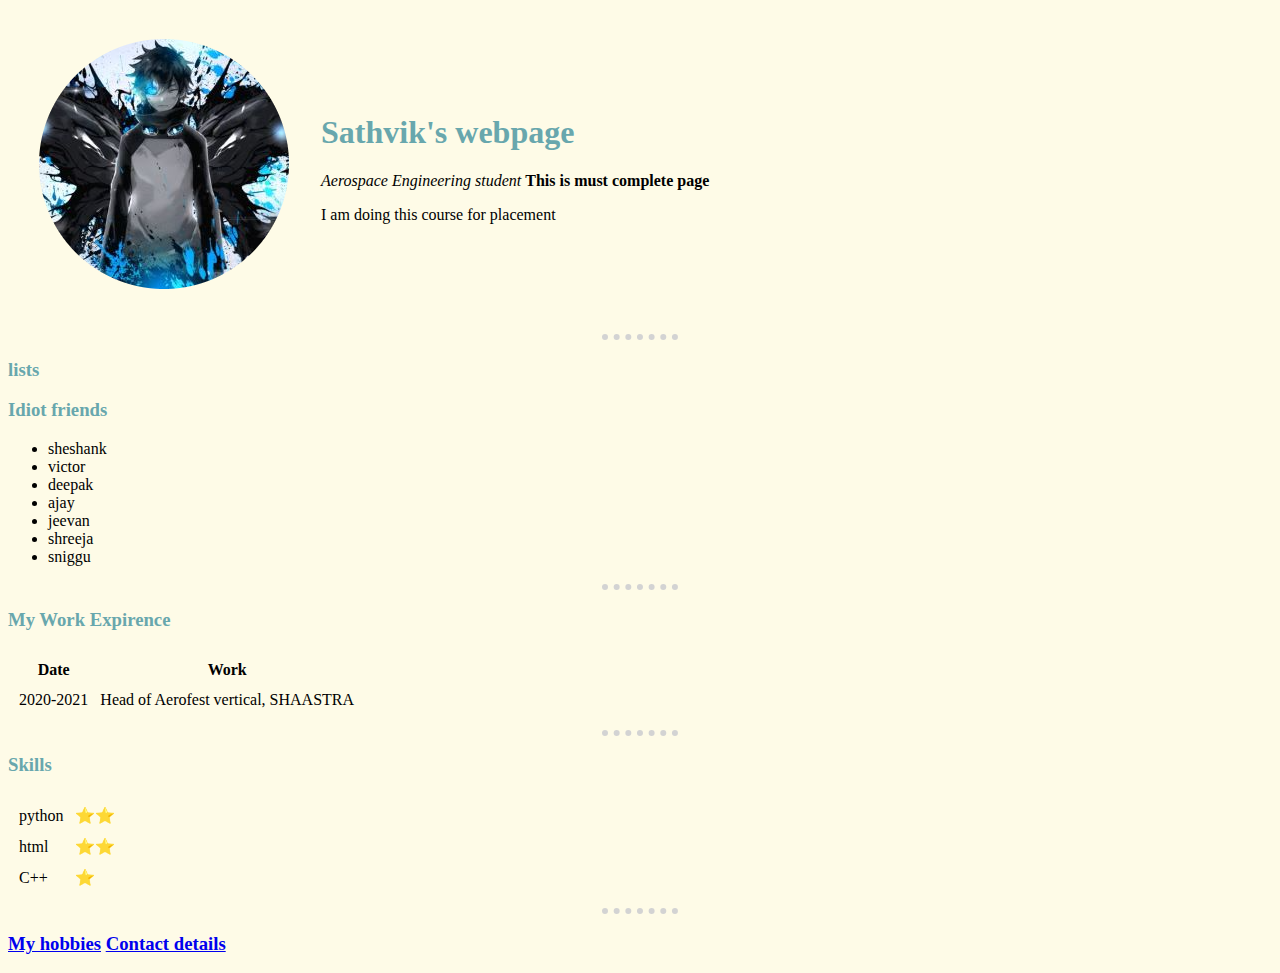
<file: index.html>
<!DOCTYPE html>
<html lang="en" dir="ltr">
<!--Head is the part of page which tells us how a webpage should be handled-->

<head>
  <meta charset="utf-8" />
  <title>💛 Sathvik personal webpage</title>
  <link rel="stylesheet" href="css/styles.css" />
</head>

<!--We use inline css by using style attribute with background to change this
  There are different ways to specify color-->

<body>
  <table cellspacing="30">
    <tr>
      <td>
        <!--img tag is used for including image and we use source attribute for image location(online or local) and alt attribute for displaying text when image is not rendered-->
        <img src="images/profile_pic-modified.png" alt="profile pic" />
      </td>
      <td>
        <!-- First we give a heading using the h1 tag -->
        <h1>Sathvik's webpage</h1>
        <!-- Now we add description using p1 tab(used to create paragraph) -->
        <p>
          <em>Aerospace Engineering student</em>
          <strong>This is must complete page</strong>
          <!-- em tag is used to italiseze the content
            and storng tag is used for making the content bold-->
        </p>
        <p>I am doing this course for placement</p>
      </td>
    </tr>
  </table>
  <hr />
  <h3>lists</h3>
  <h3>Idiot friends</h3>
  <!--We use ul tag for unodered list-->
  <ul>
    <li>sheshank</li>
    <li>victor</li>
    <li>deepak</li>
    <li>ajay</li>
    <li>jeevan</li>
    <li>shreeja</li>
    <li>sniggu</li>
  </ul>
  <hr />
  <h3>My Work Expirence</h3>
  <!--We use tabel tag for creating tabel-->
  <table cellspacing="10">
    <!--thead tag is for creating head of tabel-->
    <thead>
      <!--tr is tag for tabel row-->
      <tr>
        <!--th is tabel header cell element-->
        <th>Date</th>
        <th>Work</th>
      </tr>
    </thead>
    <!--tbody is body of tabel-->
    <tbody>
      <!--tr is for tabel row of tabel-->
      <tr>
        <!-- td is for tabel data of element-->
        <td>2020-2021</td>
        <td>Head of Aerofest vertical, SHAASTRA</td>
      </tr>
    </tbody>
  </table>
  <hr />
  <h3>Skills</h3>
  <table cellspacing="10">
    <tr>
      <td>python</td>
      <td>⭐️⭐️</td>
    </tr>
    <tr>
      <td>html</td>
      <td>⭐️⭐️</td>
    </tr>
    <tr>
      <td>C++</td>
      <td>⭐️</td>
    </tr>
  </table>
  <hr />
  <!--WE use a tag for hyper text of links
  we link them to files locally or for webpages online-->
  <h3><a href="hobbies.html">My hobbies</a> <a href="contact.html">Contact details</a></h3>
</body>

</html>
</file>
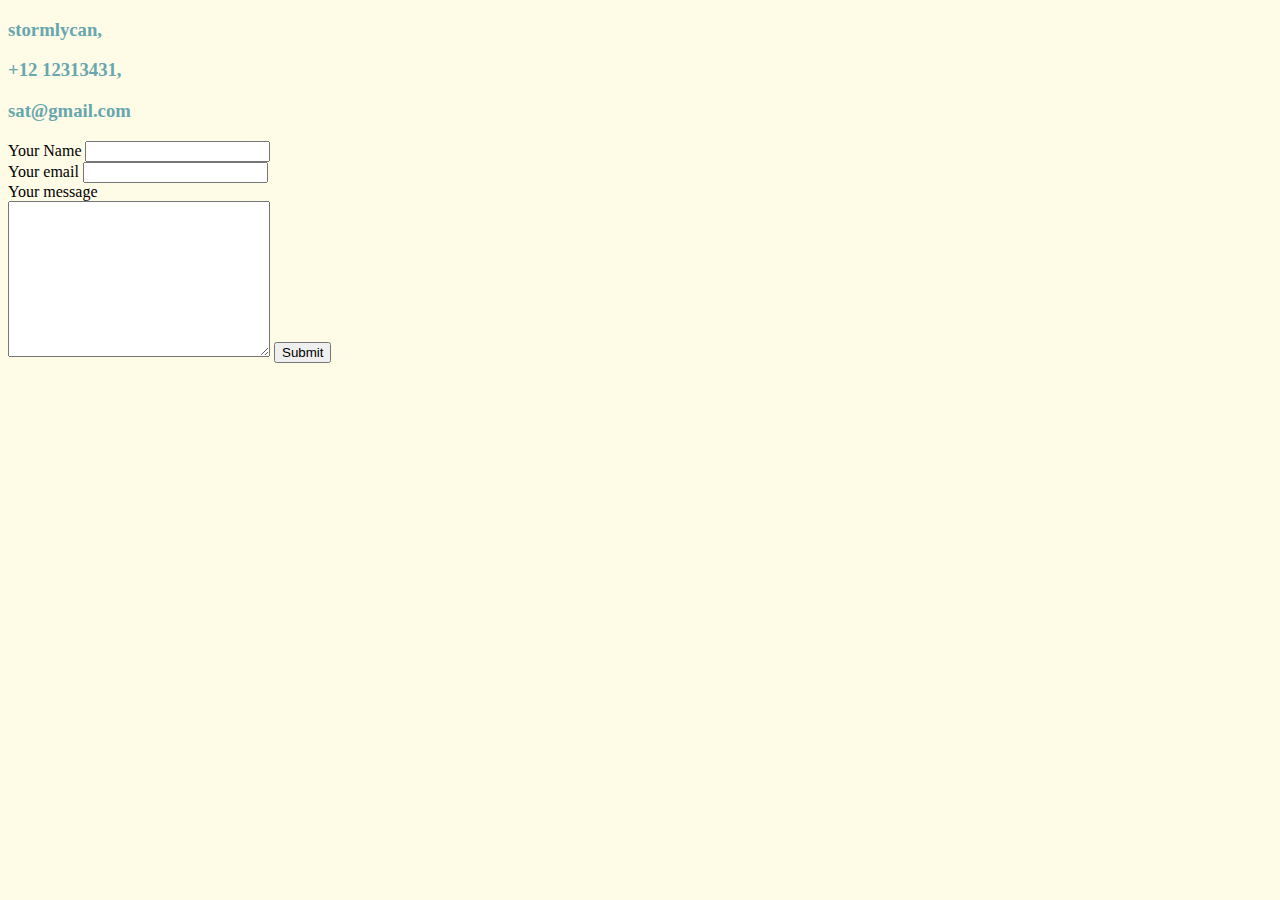
<file: contact.html>
<!DOCTYPE html>
<html lang="en">
  <head>
    <meta charset="UTF-8" />
    <meta http-equiv="X-UA-Compatible" content="IE=edge" />
    <meta name="viewport" content="width=device-width, initial-scale=1.0" />
    <title>contact</title>
    <link rel="stylesheet" href="css/styles.css" />
  </head>
  <body>
    <h3>stormlycan,</h3>
    <h3>+12 12313431,</h3>
    <h3>sat@gmail.com</h3>
    <!--We use form tag for what should go into the form.
    We use label and input tag to complete the page-->
    <form
      action="mailto:satstormlink@gmail.com"
      method="post"
      enctype="text/plain"
    >
      <!--We use label tag to create the label for submission-->
      <label for="">Your Name</label>
      <!--We use input tag to create different types of inputs for form by changing type-->
      <input type="text" name="YourName" /><br />
      <label for="">Your email</label>
      <input type="email" name="YourEmail" id="" /><br />
      <label for="">Your message</label><br />
      <textarea name="YourMessage" id="" cols="30" rows="10"></textarea>
      <input type="submit" name="" id="" />
    </form>
  </body>
</html>
</file>
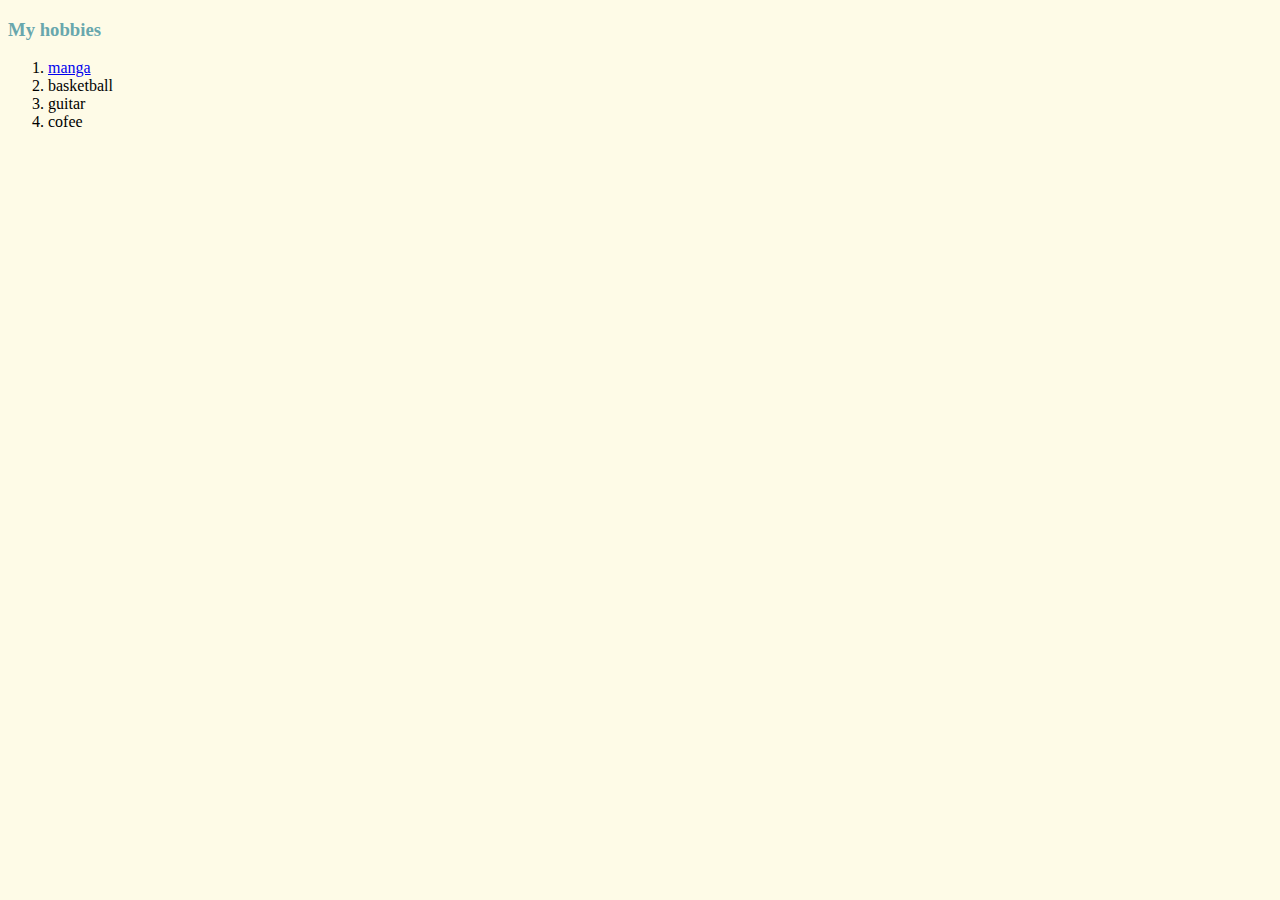
<file: hobbies.html>
<!DOCTYPE html>
<html lang="en">
  <head>
    <meta charset="UTF-8" />
    <meta http-equiv="X-UA-Compatible" content="IE=edge" />
    <meta name="viewport" content="width=device-width, initial-scale=1.0" />
    <title>hobbies</title>
    <link rel="stylesheet" href="css/styles.css" />
  </head>
  <body>
    <h3>My hobbies</h3>
    <!--We use ol tag for ordered list
  we use attributes for starting number roman list etc-->
    <ol>
      <li><a href="https://readm.org/">manga</a></li>
      <li>basketball</li>
      <li>guitar</li>
      <li>cofee</li>
    </ol>
  </body>
</html>
</file>
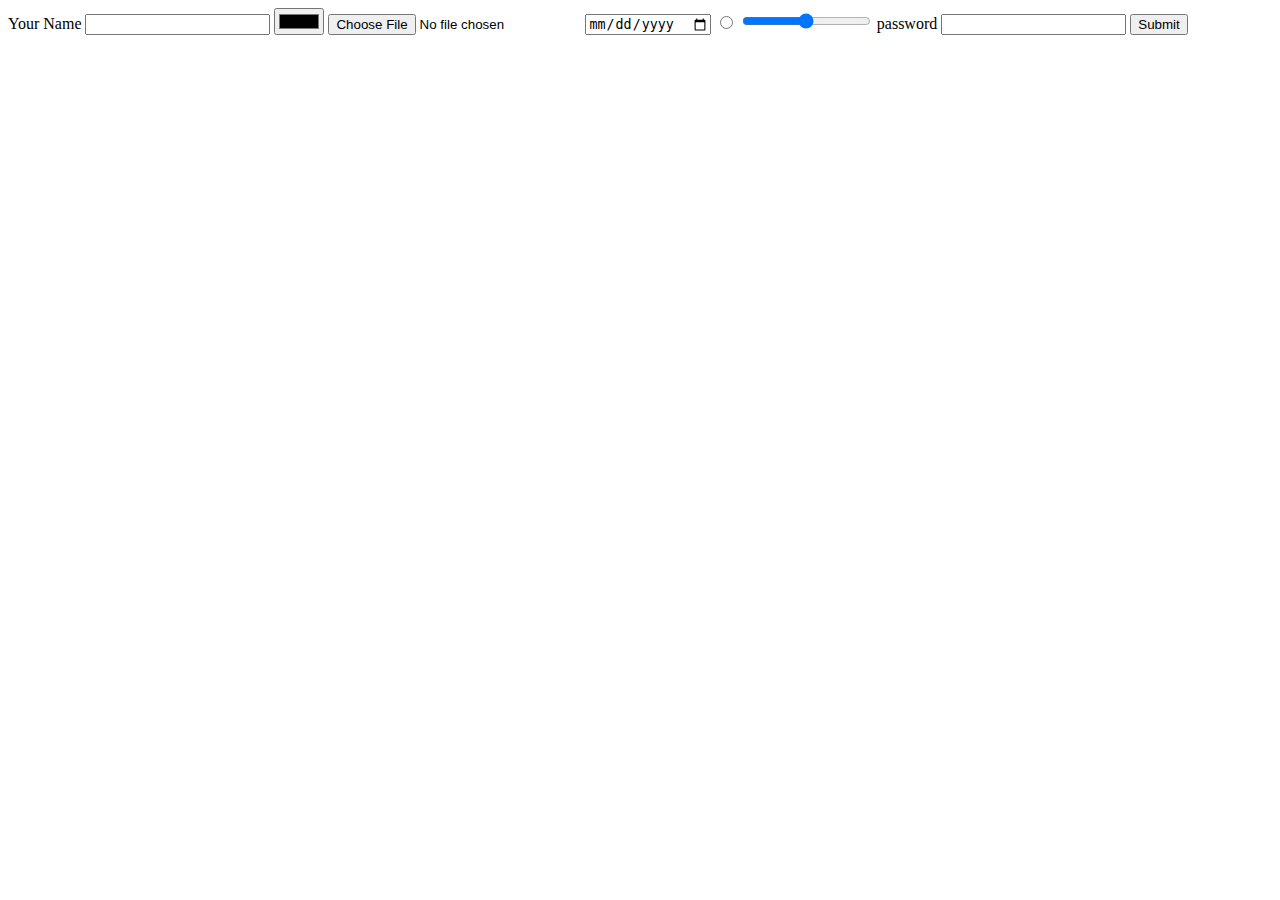
<file: input.html>
<!DOCTYPE html>
<html lang="en">
<head>
    <meta charset="UTF-8">
    <meta http-equiv="X-UA-Compatible" content="IE=edge">
    <meta name="viewport" content="width=device-width, initial-scale=1.0">
    <title>Document</title>
</head>
<body>
    <form action="index.html" method="post">
        <!--We use label tag to create the label for submission-->
        <label for="">Your Name</label>
        <!--We use input tag to create different types of inputs for form by changing type-->
        <input type="text" />
        <input type="color" name="" id="" />
        <!--Types of input-->
        <input type="file" name="" id="">
        <input type="date" name="" id="">
        <input type="radio" name="" id="">
        <input type="range" name="" id="">
        <label for="">password</label>
        <input type="password" name="" id="" />
        <input type="submit" name="" id="" />
      </form>
</body>
</html>
</file>
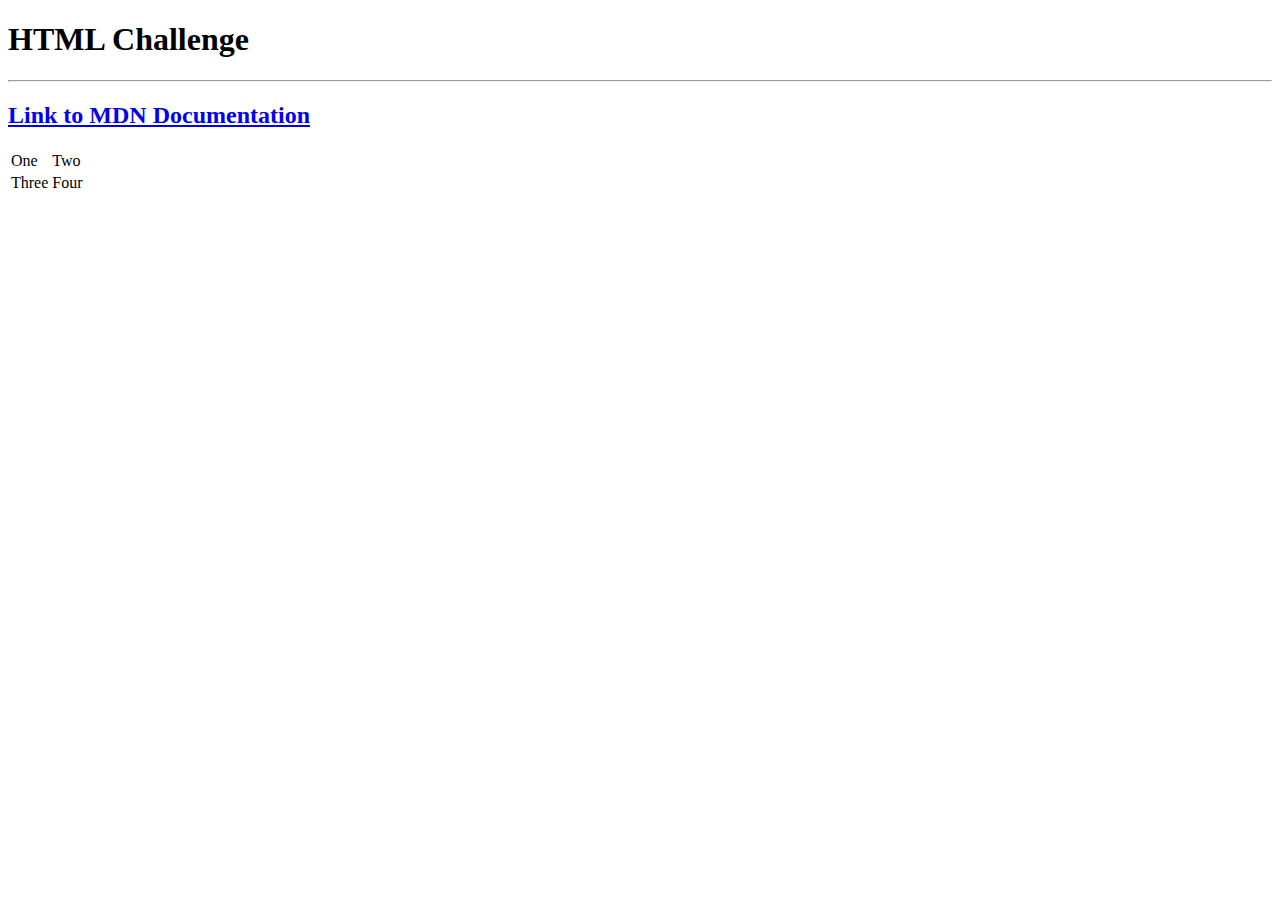
<file: test.html>
<!DOCTYPE html>
<html lang="en">
<head>
    <meta charset="UTF-8">
    <meta http-equiv="X-UA-Compatible" content="IE=edge">
    <meta name="viewport" content="width=device-width, initial-scale=1.0">
    <title>Document</title>
</head>
<body>
    <h1>HTML Challenge</h1>
    <hr>
    <h2><a href="https://developer.mozilla.org/en-US/">Link to MDN Documentation</a></h2>
    <table>
        <tr>
            <td>One</td>
            <td>Two</td>
        </tr>
        <tr>
            <td>Three</td>
            <td>Four</td>
        </tr>
    </table>
</body>
</html>
</file>
<file: css/styles.css>
body {
  background-color: #FEFBE7;
}

hr {
  border: 6px dotted lightgray;
  border-style: none none dotted;
  border-width: 6.5px;
  height: 2px;
  width: 6%;
}

h1 {
  color: #68A7AD;
}

h3 {
  color: #68A7AD;
}
</file>
